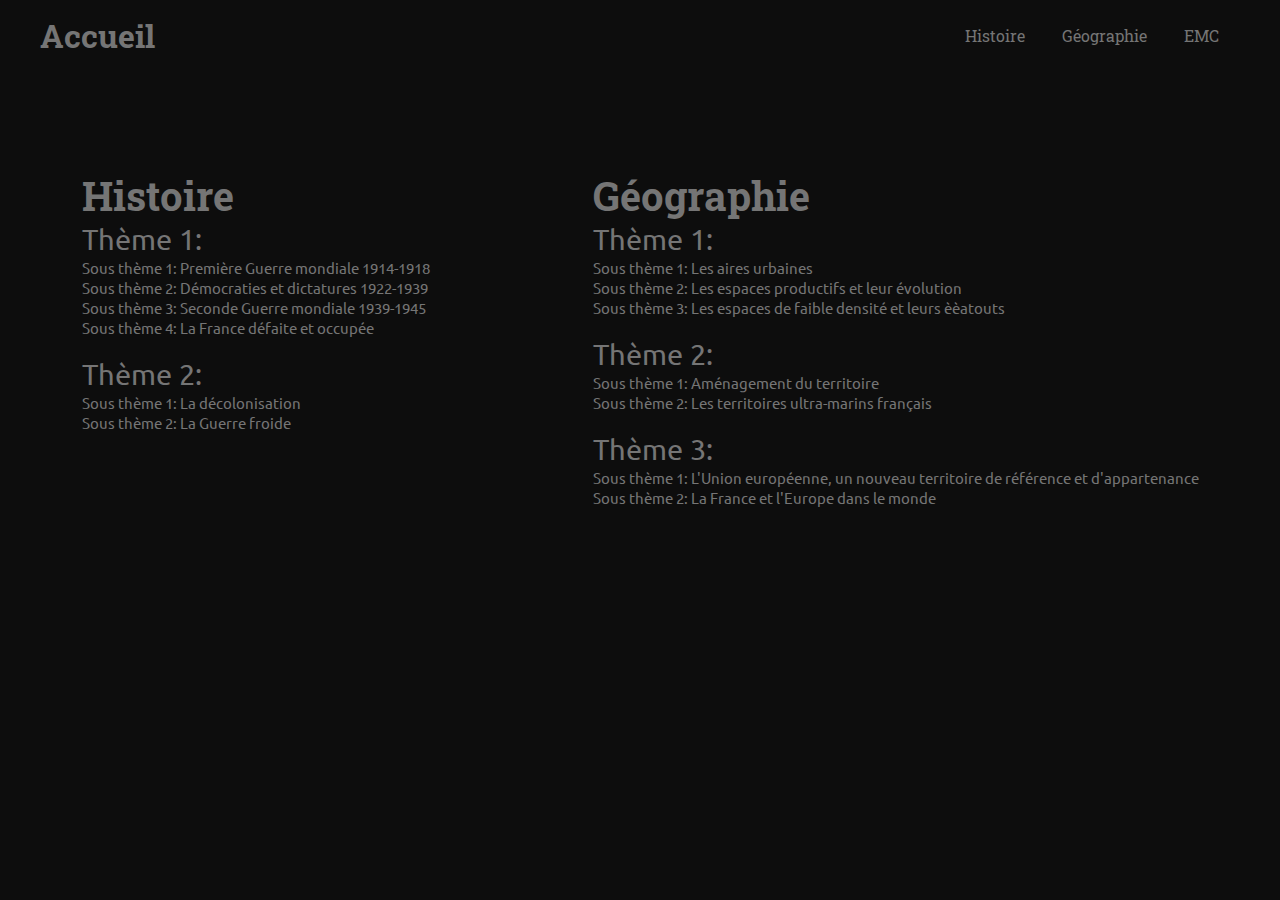
<file: index.html>
<!DOCTYPE html>
<html>
    <head>
        <meta charset="utf-8">
        <link rel="stylesheet" href="styles.css">
        <link rel="icon" href="icon.png">
        <title>Fiches Révisions Histoire Géographie EMC | Brevet 2021</title>
    </head>
    <body>
        <header>
            <h1>Accueil</h1>
            <ul>
                <li><a href="index-histoire.html">Histoire</a></li>
                <li><a href="index-geographie.html">Géographie</a></li>
                <li><a href="#">EMC</a></li>
            </ul>
        </header>

        <section>
            <aside>
                <h1>Histoire</h1>
                <p>Thème 1:</p>
                <ul>
                    <li><a href="theme1-sous1.html">Sous thème 1: Première Guerre mondiale 1914-1918</a></li>
                    <li><a href="theme1-sous2.html">Sous thème 2: Démocraties et dictatures 1922-1939</a></li>
                    <li><a href="theme1-sous3.html">Sous thème 3: Seconde Guerre mondiale 1939-1945</a></li>
                    <li><a href="theme1-sous4.html">Sous thème 4: La France défaite et occupée</a></li>
                </ul><br>
                <p>Thème 2:</p>
                <ul>
                    <li><a href="#">Sous thème 1: La décolonisation</a></li>
                    <li><a href="#">Sous thème 2: La Guerre froide</a></li>
                </ul><br>
            </aside>
            <aside>
                <h1>Géographie</h1>
                <p>Thème 1:</p>
                <ul>
                    <li><a href="gtheme1-sous1.html">Sous thème 1: Les aires urbaines</a></li>
                    <li><a href="gtheme1-sous2.html">Sous thème 2: Les espaces productifs et leur évolution</a></li>
                    <li><a href="gtheme1-sous3.html">Sous thème 3: Les espaces de faible densité et leurs èèatouts</a></li>
                </ul><br>
                <p>Thème 2:</p>
                <ul>
                    <li><a href="#">Sous thème 1: Aménagement du territoire</a></li>
                    <li><a href="#">Sous thème 2: Les territoires ultra-marins français</a></li>
                </ul><br>
                <p>Thème 3:</p>
                <ul>
                    <li><a href="#">Sous thème 1: L'Union européenne, un nouveau territoire de référence et d'appartenance</a></li>
                    <li><a href="#">Sous thème 2: La France et l'Europe dans le monde</a></li>
                </ul>
            </aside>
        </section>

    </body>
</html>
</file>
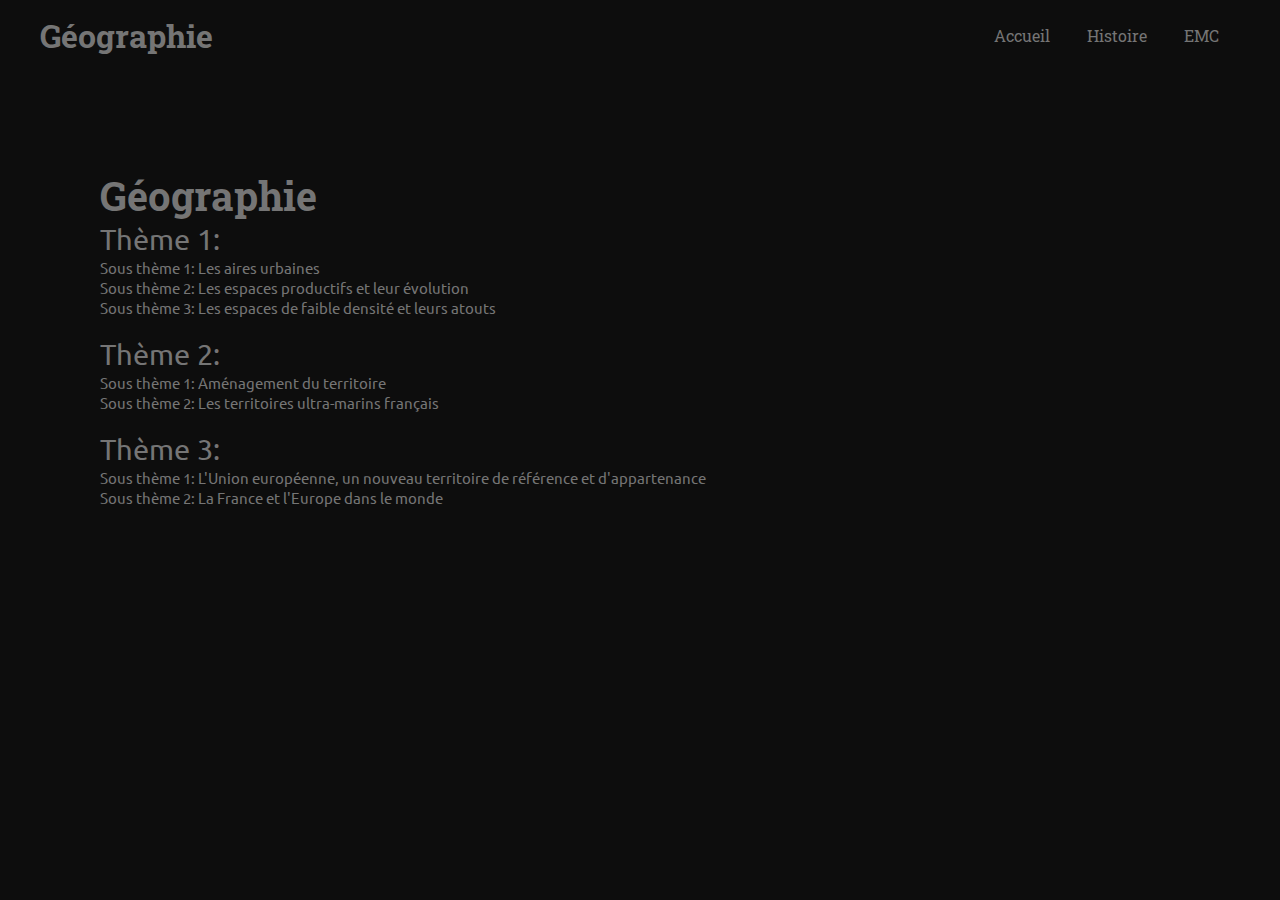
<file: index-geographie.html>
<!DOCTYPE html>
<html>
    <head>
        <meta charset="utf-8">
        <link rel="stylesheet" href="index-geographie.css">
        <link rel="icon" href="icon.png">
        <title>Fiches Révisions Histoire Géographie EMC | Brevet 2021</title>
    </head>
    <body>
        <header>
            <h1>Géographie</h1>
            <ul>
                <li><a href="index.html">Accueil</a></li>
                <li><a href="index-histoire.html">Histoire</a></li>
                <li><a href="#">EMC</a></li>
            </ul>
        </header>

        <section>
            <aside>
                <h1>Géographie</h1>
                <p>Thème 1:</p>
                <ul>
                    <li><a href="theme1-sous1.html">Sous thème 1: Les aires urbaines</a></li>
                    <li><a href="theme1-sous2.html">Sous thème 2: Les espaces productifs et leur évolution</a></li>
                    <li><a href="theme1-sous3.html">Sous thème 3: Les espaces de faible densité et leurs atouts</a></li>
                </ul><br>
                <p>Thème 2:</p>
                <ul>
                    <li><a href="#">Sous thème 1: Aménagement du territoire</a></li>
                    <li><a href="#">Sous thème 2: Les territoires ultra-marins français</a></li>
                </ul><br>
                <p>Thème 3:</p>
                <ul>
                    <li><a href="#">Sous thème 1: L'Union européenne, un nouveau territoire de référence et d'appartenance</a></li>
                    <li><a href="#">Sous thème 2: La France et l'Europe dans le monde</a></li>
                </ul>
            </aside>
        </section>
    </body>
</html>
</file>
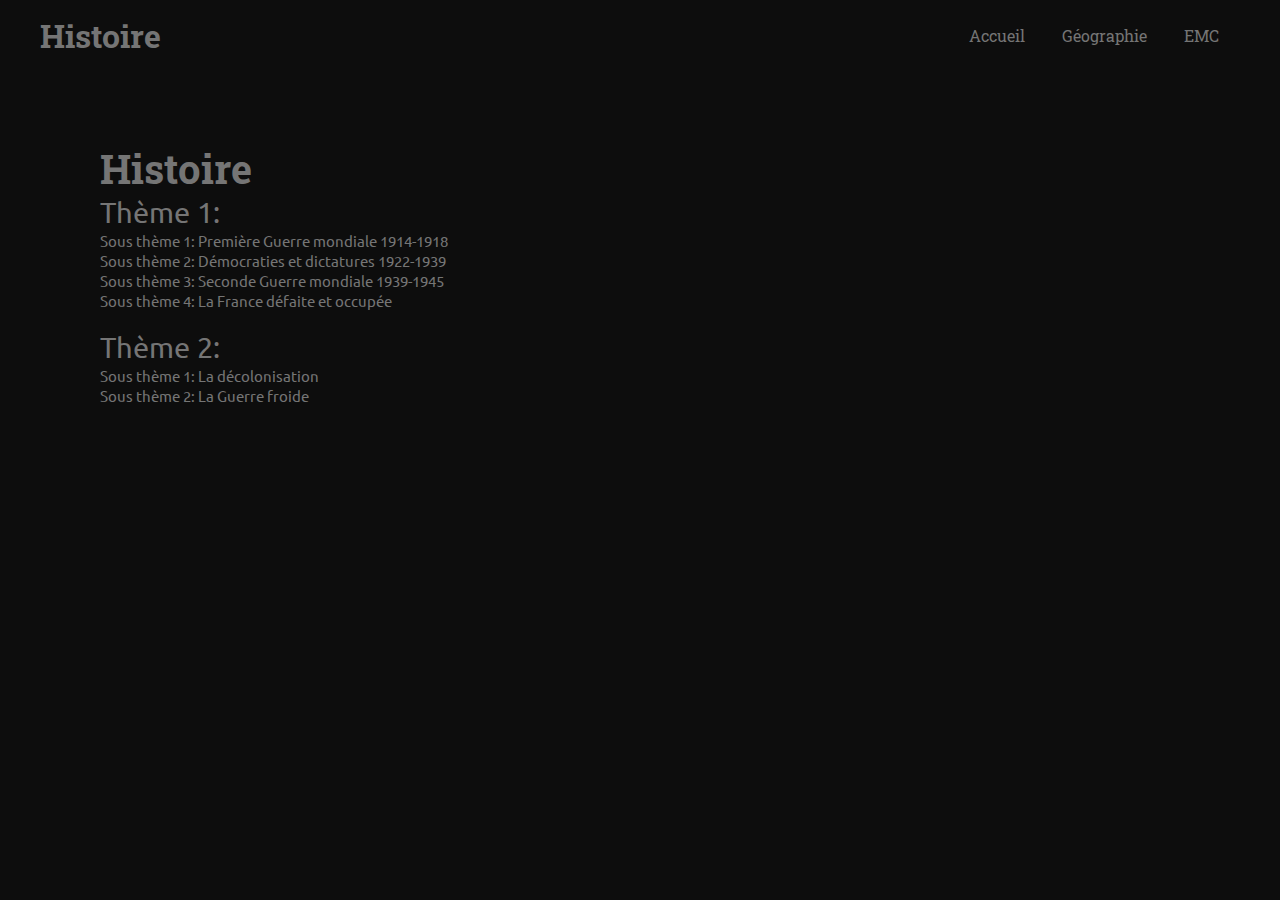
<file: index-histoire.html>
<!DOCTYPE html>
<html>
    <head>
        <meta charset="utf-8">
        <link rel="stylesheet" href="index-histoire.css">
        <link rel="icon" href="icon.png">
        <title>Fiches Révisions Histoire Géographie EMC | Brevet 2021</title>
    </head>
    <body>
        <header>
            <h1>Histoire</h1>
            <ul>
                <li><a href="index.html">Accueil</a></li>
                <li><a href="index-geographie.html">Géographie</a></li>
                <li><a href="#">EMC</a></li>
            </ul>
        </header>

        <section>
            <aside>
                <h1>Histoire</h1>
                <p>Thème 1:</p>
                <ul>
                    <li><a href="theme1-sous1.html">Sous thème 1: Première Guerre mondiale 1914-1918</a></li>
                    <li><a href="theme1-sous2.html">Sous thème 2: Démocraties et dictatures 1922-1939</a></li>
                    <li><a href="theme1-sous3.html">Sous thème 3: Seconde Guerre mondiale 1939-1945</a></li>
                    <li><a href="theme1-sous4.html">Sous thème 4: La France défaite et occupée</a></li>
                </ul><br>
                <p>Thème 2:</p>
                <ul>
                    <li><a href="#">Sous thème 1: La décolonisation</a></li>
                    <li><a href="#">Sous thème 2: La Guerre froide</a></li>
                </ul>
                <br>
            </aside>
        </section>
    </body>
</html>
</file>
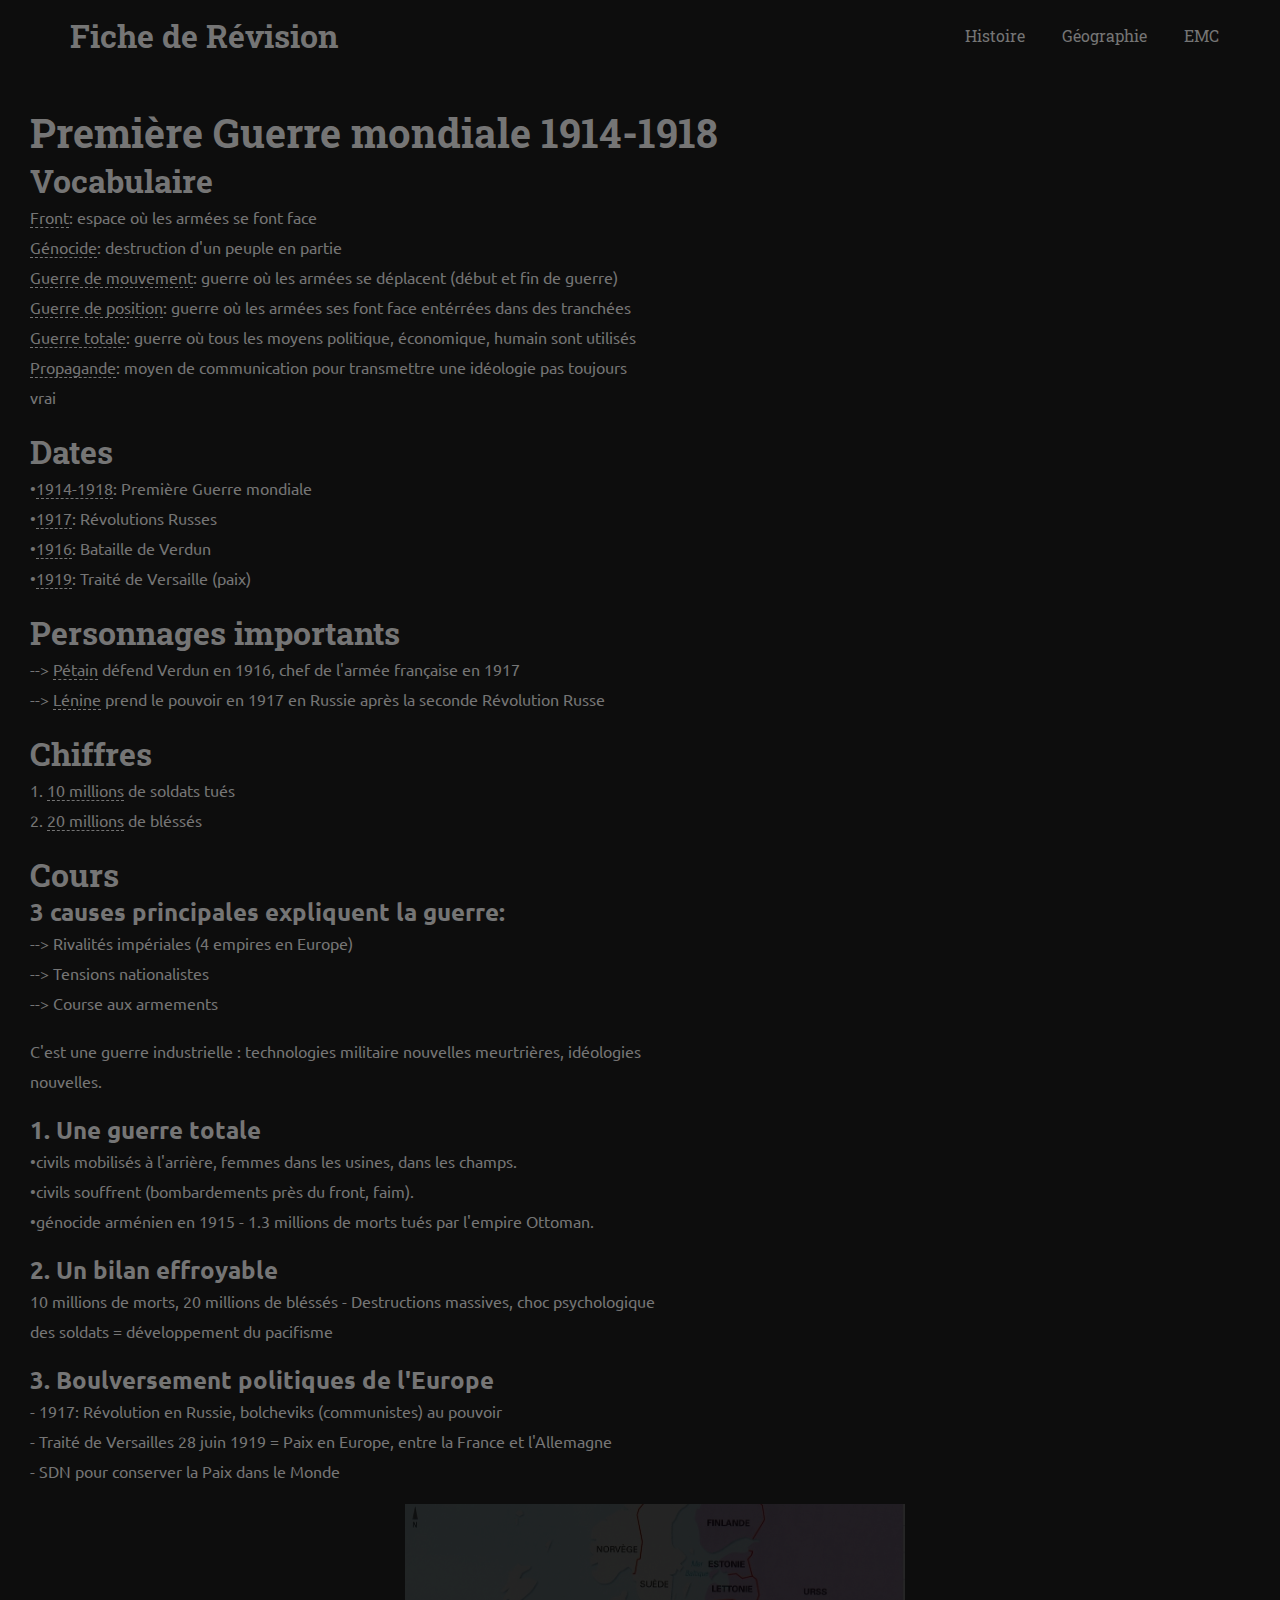
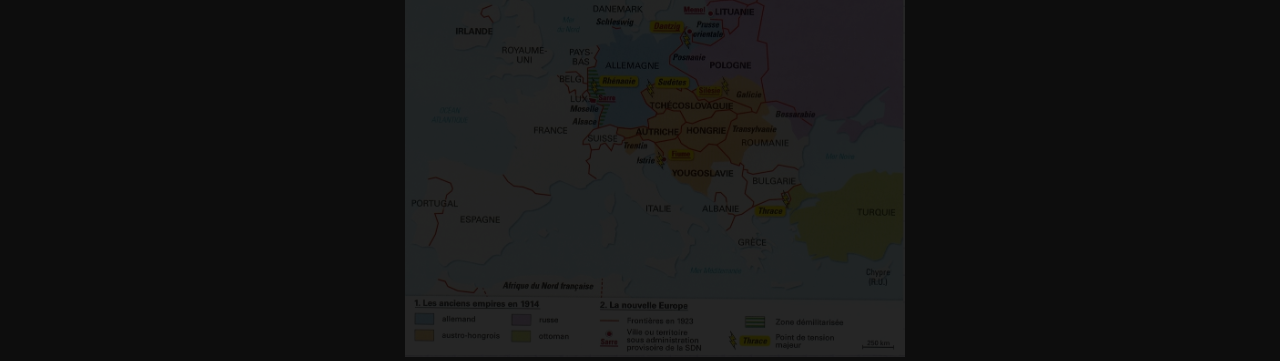
<file: theme1-sous1.html>
<!DOCTYPE html>
<html>
    <head>
        <meta charset="utf-8">
        <link rel="stylesheet" href="theme1-sous1.css">
        <link rel="icon" href="icon.png">
        <title>Fiches Révisions Histoire Géographie EMC | Brevet 2021</title>
    </head>
    <body>

        <header>
            <h1>Fiche de Révision</h1>
            <ul>
                <li><a href="index-histoire.html">Histoire</a></li>
                <li><a href="index-geographie.html">Géographie</a></li>
                <li><a href="#">EMC</a></li>
            </ul>
        </header>

        <br><br>

        <h1>Première Guerre mondiale 1914-1918</h1>
        <aside class="vocabulaire">
            <h2>Vocabulaire</h2>
            <p><span>Front</span>: espace où les armées se font face</p>
            <p><span>Génocide</span>: destruction d'un peuple en partie</p>
            <p><span>Guerre de mouvement</span>: guerre où les armées se déplacent (début et fin de guerre)</p>
            <p><span>Guerre de position</span>: guerre où les armées ses font face entérrées dans des tranchées</p>
            <p><span>Guerre totale</span>: guerre où tous les moyens politique, économique, humain sont utilisés</p>
            <p><span>Propagande</span>: moyen de communication pour transmettre une idéologie pas toujours vrai</p>
        </aside>

        <br>

        <aside class="dates">
            <h2>Dates</h2>
            <p>•<span>1914-1918</span>: Première Guerre mondiale</p>
            <p>•<span>1917</span>: Révolutions Russes</p>
            <p>•<span>1916</span>: Bataille de Verdun</p>
            <p>•<span>1919</span>: Traité de Versaille (paix)</p>
        </aside>

        <br>

        <aside class="personnages">
            <h2>Personnages importants</h2>
            <p>--> <span>Pétain</span> défend Verdun en 1916, chef de l'armée française en 1917</p>
            <p>--> <span>Lénine</span> prend le pouvoir en 1917 en Russie après la seconde Révolution Russe</p>
        </aside>

        <br>

        <aside class="chiffres">
            <h2>Chiffres</h2>
            <p>1. <span>10 millions</span> de soldats tués</p>
            <p>2. <span>20 millions</span> de bléssés</p>
        </aside>

        <br>

        <aside class="cours">
            <h2>Cours</h2>
            <h3>3 causes principales expliquent la guerre:</h3>
            <p>--> Rivalités impériales (4 empires en Europe)</p>
            <p>--> Tensions nationalistes</p>
            <p>--> Course aux armements</p>
            <br>
            <p>C'est une guerre industrielle : technologies militaire nouvelles meurtrières, idéologies nouvelles.</p>
            <br>
            <h3>1. Une guerre totale</h3>
            <p>•civils mobilisés à l'arrière, femmes dans les usines, dans les champs.</p>
            <p>•civils souffrent (bombardements près du front, faim).</p>
            <p>•génocide arménien en 1915 - 1.3 millions de morts tués par l'empire Ottoman.</p>
            <br>
            <h3>2. Un bilan effroyable</h3>
            <p>10 millions de morts, 20 millions de bléssés - Destructions massives, choc psychologique des soldats = développement du pacifisme</p>
            <br>
            <h3>3. Boulversement politiques de l'Europe</h3>
            <p>- 1917: Révolution en Russie, bolcheviks (communistes) au pouvoir</p>
            <p>- Traité de Versailles 28 juin 1919 = Paix en Europe, entre la France et l'Allemagne</p>
            <p>- SDN pour conserver la Paix dans le Monde</p>
            <br>
            <img src="cartes-souspartie1.jpg" alt="carte premiere guerre mondiale">
        </aside>
    </body>
</html>
</file>
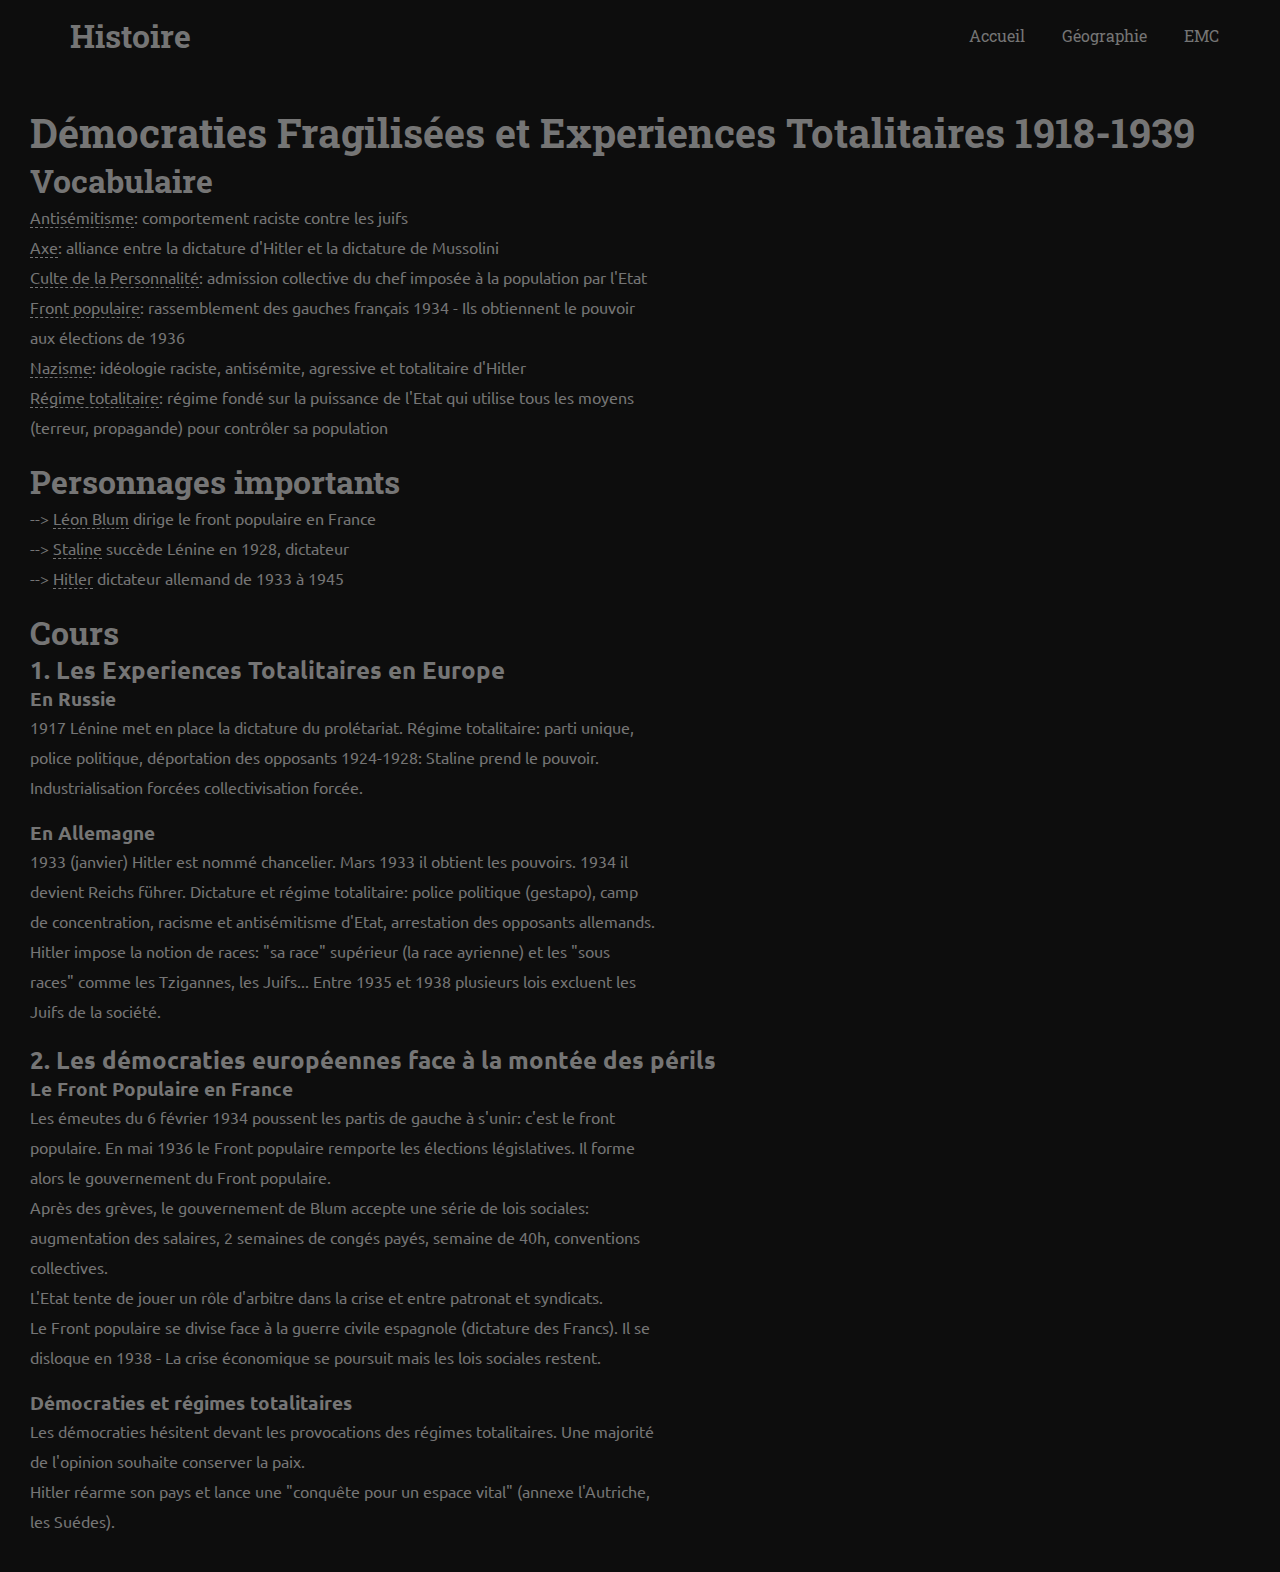
<file: theme1-sous2.html>
<!DOCTYPE html>
<html>
    <head>
        <meta charset="utf-8">
        <link rel="stylesheet" href="theme1-sous1.css">
        <link rel="icon" href="icon.png">
        <title>Fiches Révisions Histoire Géographie EMC | Brevet 2021</title>
    </head>
    <body>

        <header>
            <h1>Histoire</h1>
            <ul>
                <li><a href="index.html">Accueil</a></li>
                <li><a href="index-geographie.html">Géographie</a></li>
                <li><a href="#">EMC</a></li>
            </ul>
        </header>

        <br><br>

        <h1>Démocraties Fragilisées et Experiences Totalitaires 1918-1939</h1>
        <aside class="vocabulaire">
            <h2>Vocabulaire</h2>
            <p><span>Antisémitisme</span>: comportement raciste contre les juifs</p>
            <p><span>Axe</span>: alliance entre la dictature d'Hitler et la dictature de Mussolini</p>
            <p><span>Culte de la Personnalité</span>: admission collective du chef imposée à la population par l'Etat</p>
            <p><span>Front populaire</span>: rassemblement des gauches français 1934 - Ils obtiennent le pouvoir aux élections de 1936</p>
            <p><span>Nazisme</span>: idéologie raciste, antisémite, agressive et totalitaire d'Hitler</p>
            <p><span>Régime totalitaire</span>: régime fondé sur la puissance de l'Etat qui utilise tous les moyens (terreur, propagande) pour contrôler sa population</p>
        </aside>

        <br>

        <aside class="personnages">
            <h2>Personnages importants</h2>
            <p>--> <span>Léon Blum</span> dirige le front populaire en France</p>
            <p>--> <span>Staline</span> succède Lénine en 1928, dictateur</p>
            <p>--> <span>Hitler</span> dictateur allemand de 1933 à 1945</p>
        </aside>

        <br>

        <aside class="cours">
            <h2>Cours</h2>
            <h3>1. Les Experiences Totalitaires en Europe</h3>
            <h4>En Russie</h4>
            <p>1917 Lénine met en place la dictature du prolétariat. Régime totalitaire: parti unique, police politique, déportation des opposants 1924-1928: Staline prend le pouvoir. Industrialisation forcées collectivisation forcée.</p>
            <br>
            <h4>En Allemagne</h4>
            <p>1933 (janvier) Hitler est nommé chancelier. Mars 1933 il obtient les pouvoirs. 1934 il devient Reichs führer. Dictature et régime totalitaire: police politique (gestapo), camp de concentration, racisme et antisémitisme d'Etat, arrestation des opposants allemands.<br> Hitler impose la notion de races: "sa race" supérieur (la race ayrienne) et les "sous races" comme les Tzigannes, les Juifs... Entre 1935 et 1938 plusieurs lois excluent les Juifs de la société.</p>
            <br>
            <h3>2. Les démocraties européennes face à la montée des périls</h3>
            <h4>Le Front Populaire en France</h4>
            <p>Les émeutes du 6 février 1934 poussent les partis de gauche à s'unir: c'est le front populaire. En mai 1936 le Front populaire remporte les élections législatives. Il forme alors le gouvernement du Front populaire.<br> Après des grèves, le gouvernement de Blum accepte une série de lois sociales: augmentation des salaires, 2 semaines de congés payés, semaine de 40h, conventions collectives.<br> L'Etat tente de jouer un rôle d'arbitre dans la crise et entre patronat et syndicats.<br>Le Front populaire se divise face à la guerre civile espagnole (dictature des Francs). Il se disloque en 1938 - La crise économique se poursuit mais les lois sociales restent.</p>
            <br>
            <h4>Démocraties et régimes totalitaires</h4>
            <p>Les démocraties hésitent devant les provocations des régimes totalitaires. Une majorité de l'opinion souhaite conserver la paix.<br>Hitler réarme son pays et lance une "conquête pour un espace vital" (annexe l'Autriche, les Suédes).</p>
            <br><br>
        </aside>
    </body>
</html>
</file>
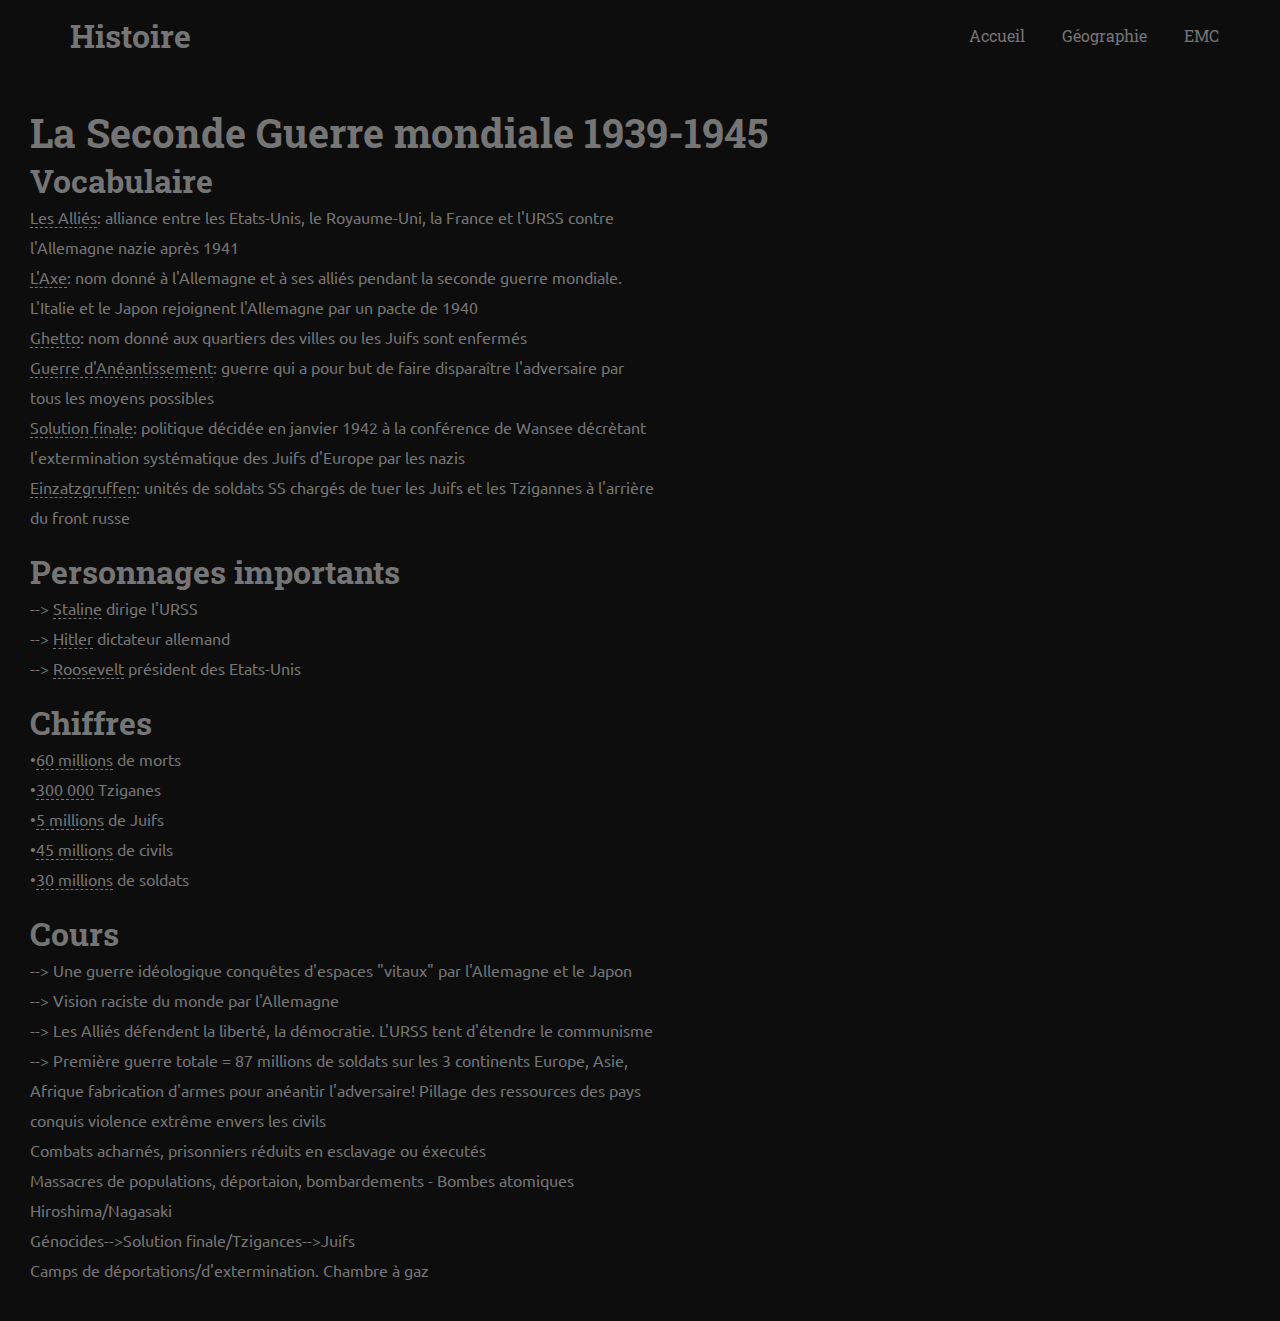
<file: theme1-sous3.html>
<!DOCTYPE html>
<html>
    <head>
        <meta charset="utf-8">
        <link rel="stylesheet" href="theme1-sous1.css">
        <link rel="icon" href="icon.png">
        <title>Fiches Révisions Histoire Géographie EMC | Brevet 2021</title>
    </head>
    <body>

        <header>
            <h1>Histoire</h1>
            <ul>
                <li><a href="index.html">Accueil</a></li>
                <li><a href="index-geographie.html">Géographie</a></li>
                <li><a href="#">EMC</a></li>
            </ul>
        </header>

        <br><br>

        <h1>La Seconde Guerre mondiale 1939-1945</h1>
        <aside class="vocabulaire">
            <h2>Vocabulaire</h2>
            <p><span>Les Alliés</span>: alliance entre les Etats-Unis, le Royaume-Uni, la France et l'URSS contre l'Allemagne nazie après 1941</p>
            <p><span>L'Axe</span>: nom donné à l'Allemagne et à ses alliés pendant la seconde guerre mondiale. L'Italie et le Japon rejoignent l'Allemagne par un pacte de 1940</p>
            <p><span>Ghetto</span>: nom donné aux quartiers des villes ou les Juifs sont enfermés</p>
            <p><span>Guerre d'Anéantissement</span>: guerre qui a pour but de faire disparaître l'adversaire par tous les moyens possibles</p>
            <p><span>Solution finale</span>: politique décidée en janvier 1942 à la conférence de Wansee décrètant l'extermination systématique des Juifs d'Europe par les nazis</p>
            <p><span>Einzatzgruffen</span>: unités de soldats SS chargés de tuer les Juifs et les Tzigannes à l'arrière du front russe</p>
        </aside>

        <br>

        <aside class="personnages">
            <h2>Personnages importants</h2>
            <p>--> <span>Staline</span> dirige l'URSS</p>
            <p>--> <span>Hitler</span> dictateur allemand</p>
            <p>--> <span>Roosevelt</span> président des Etats-Unis</p>
        </aside>

        <br>

        <aside class="chiffres">
            <h2>Chiffres</h2>
            <p>•<span>60 millions</span> de morts</p>
            <p>•<span>300 000</span> Tziganes</p>
            <p>•<span>5 millions</span> de Juifs</p>
            <p>•<span>45 millions</span> de civils</p>
            <p>•<span>30 millions</span> de soldats</p>
        </aside>

        <br>

        <aside class="cours">
            <h2>Cours</h2>
            <p>--> Une guerre idéologique conquêtes d'espaces "vitaux" par l'Allemagne et le Japon</p>
            <p>--> Vision raciste du monde par l'Allemagne </p>
            <p>--> Les Alliés défendent la liberté, la démocratie. L'URSS tent d'étendre le communisme</p>
            <p>--> Première guerre totale = 87 millions de soldats sur les 3 continents Europe, Asie, Afrique fabrication d'armes pour anéantir l'adversaire! Pillage des ressources des pays conquis violence extrême envers les civils<br>Combats acharnés, prisonniers réduits en esclavage ou éxecutés<br>Massacres de populations, déportaion, bombardements - Bombes atomiques Hiroshima/Nagasaki<br>Génocides-->Solution finale/Tzigances-->Juifs<br>Camps de déportations/d'extermination. Chambre à gaz</p>
        </aside>
        <br><br>
    </body>
</html>
</file>
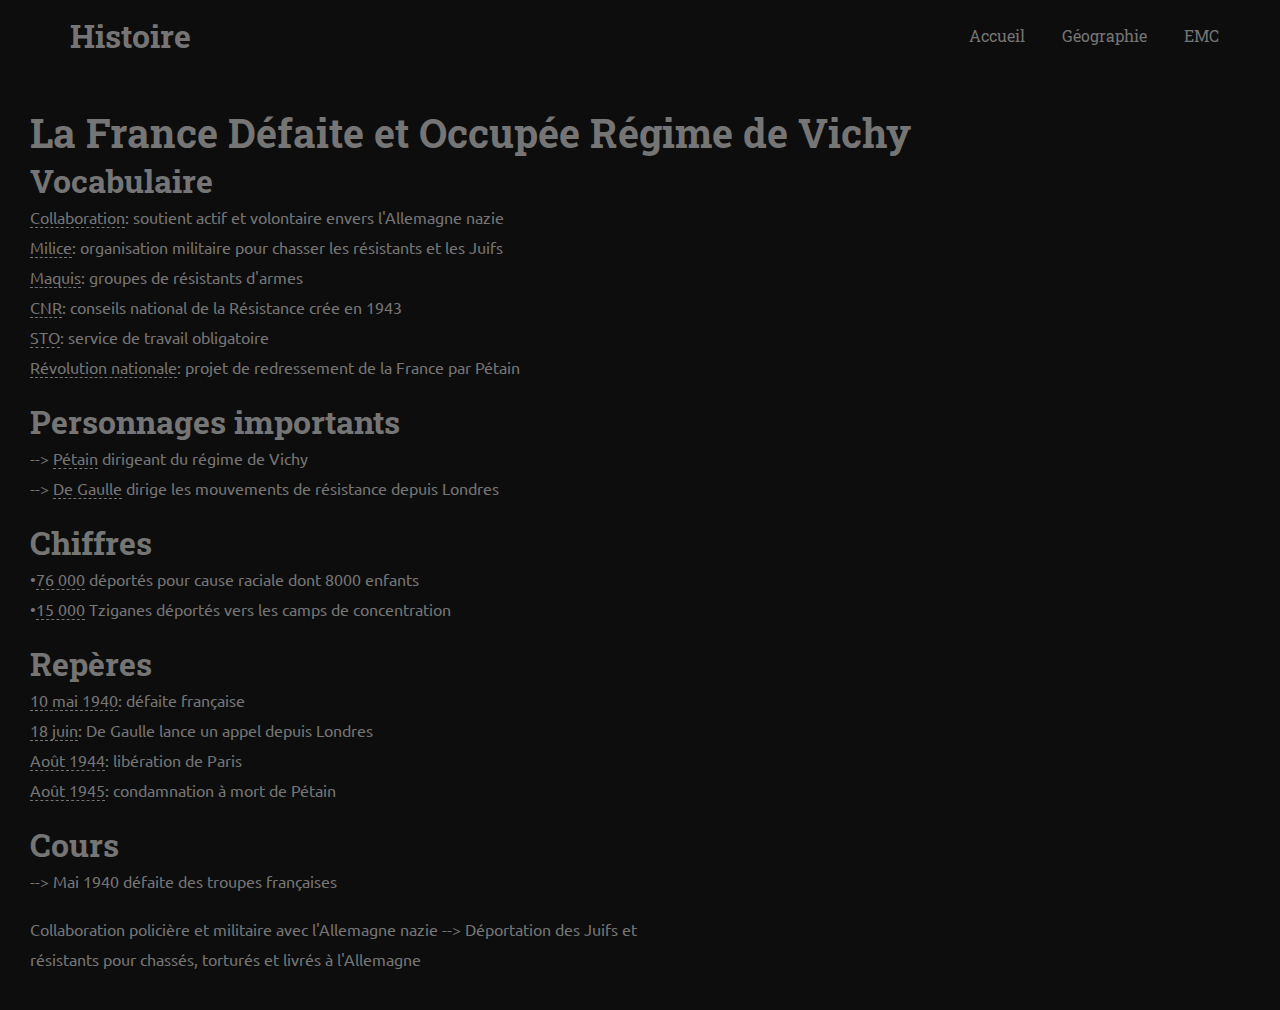
<file: theme1-sous4.html>
<!DOCTYPE html>
<html>
    <head>
        <meta charset="utf-8">
        <link rel="stylesheet" href="theme1-sous1.css">
        <link rel="icon" href="icon.png">
        <title>Fiches Révisions Histoire Géographie EMC | Brevet 2021</title>
    </head>
    <body>

        <header>
            <h1>Histoire</h1>
            <ul>
                <li><a href="index.html">Accueil</a></li>
                <li><a href="index-geographie.html">Géographie</a></li>
                <li><a href="#">EMC</a></li>
            </ul>
        </header>

        <br><br>

        <h1>La France Défaite et Occupée Régime de Vichy</h1>
        <aside class="vocabulaire">
            <h2>Vocabulaire</h2>
            <p><span>Collaboration</span>: soutient actif et volontaire envers l'Allemagne nazie</p>
            <p><span>Milice</span>: organisation militaire pour chasser les résistants et les Juifs</p>
            <p><span>Maquis</span>: groupes de résistants d'armes</p>
            <p><span>CNR</span>: conseils national de la Résistance crée en 1943</p>
            <p><span>STO</span>: service de travail obligatoire</p>
            <p><span>Révolution nationale</span>: projet de redressement de la France par Pétain</Frame></p>
        </aside>

        <br>

        <aside class="personnages">
            <h2>Personnages importants</h2>
            <p>--> <span>Pétain</span> dirigeant du régime de Vichy</p>
            <p>--> <span>De Gaulle</span> dirige les mouvements de résistance depuis Londres</p>
        </aside>

        <br>

        <aside class="chiffres">
            <h2>Chiffres</h2>
            <p>•<span>76 000</span> déportés pour cause raciale dont 8000 enfants</p>
            <p>•<span>15 000</span> Tziganes déportés vers les camps de concentration</p>
        </aside>

        <br>

        <aside class="repere">
            <h2>Repères</h2>
            <p><span>10 mai 1940</span>: défaite française</p>
            <p><span>18 juin</span>: De Gaulle lance un appel depuis Londres</p>
            <p><span>Août 1944</span>: libération de Paris</p>
            <p><span>Août 1945</span>: condamnation à mort de Pétain</p>
        </aside>

        <br>

        <aside class="cours">
            <h2>Cours</h2>
            <p>--> Mai 1940 défaite des troupes françaises</p>
            <br>
            <p>Collaboration policière et militaire avec l'Allemagne nazie --> Déportation des Juifs et résistants pour chassés, torturés et livrés à l'Allemagne</p>
        </aside>
        <br><br>
    </body>
</html>
</file>
<file: styles.css>
@import url('https://fonts.googleapis.com/css2?family=Ubuntu:wght@300;400;500;700&display=swap');
@import url('https://fonts.googleapis.com/css2?family=Roboto+Slab:wght@100;300;500;700;900&display=swap');

* {
    margin: 0;
    padding: 0;
    box-sizing: border-box;
    list-style-type: none;
}

body {
    background: #0d0d0d;
    color: #757575;
    height: 100vh;
    width: 100%;
    overflow-x: hidden;
}

header {
    height: 70px;
    width: 100%;
    display: flex;
    align-items: center;
    justify-content: space-between;
    padding: 0 40px;
    font-family: 'Roboto Slab';
}

header h1 {
    cursor: pointer;
}

header ul {
    display: flex;
}

header ul li {
    cursor: pointer;
}

header ul li a {
    text-decoration: none;
    color: #757575;
    transition: 0.4s;
    padding: 8px 16px;
    margin-right: 5px;
}

header ul li a:hover {
    background: #757575;
    color: #0d0d0d;
}

section {
    position: absolute;
    top: 0;
    left: 50%;
    transform: translate(-50%,50%);
    display: flex;
    flex-wrap: wrap;
    justify-content: space-around;
    width: 100%;
    font-family: 'Ubuntu';
}

section h1 {
    font-size: 2.5em;
    font-family: 'Roboto Slab';
}

section p {
    font-size: 1.8em;
}

section a {
    color: #757575;
    text-decoration: none;
    font-size: 15px;
}

section a:hover {
    border-bottom: 1.2px dashed #757575;
}
</file>
<file: index-geographie.css>
@import url('https://fonts.googleapis.com/css2?family=Ubuntu:wght@300;400;500;700&display=swap');
@import url('https://fonts.googleapis.com/css2?family=Roboto+Slab:wght@100;300;500;700;900&display=swap');

* {
    margin: 0;
    padding: 0;
    box-sizing: border-box;
    list-style-type: none;
}

body {
    background: #0D0D0D;
    color: #757575;
    height: 100vh;
    width: 100%;
    overflow-x: hidden;
}

header {
    height: 70px;
    width: 100%;
    display: flex;
    align-items: center;
    justify-content: space-between;
    padding: 0 40px;
    font-family: 'Roboto Slab';
}

header h1 {
    cursor: pointer;
}

header ul {
    display: flex;
}

header ul li {
    cursor: pointer;
}

header ul li a {
    text-decoration: none;
    color: #757575;
    transition: 0.4s;
    padding: 8px 16px;
    margin-right: 5px;
}

header ul li a:hover {
    background: #757575;
    color: #0D0D0D;
}

section {
    position: absolute;
    top: 0;
    left: 50%;
    transform: translate(-50%,50%);
    display: flex;
    flex-wrap: wrap;
    padding-left: 100px;
    width: 100%;
    font-family: 'Ubuntu';
}

section h1 {
    font-size: 2.5em;
    font-family: 'Roboto Slab';
}

section p {
    font-size: 1.8em;
}

section a {
    color: #757575;
    text-decoration: none;
    font-size: 15px;
}

section a:hover {
    border-bottom: 1.2px dashed #757575;
}
</file>
<file: index-histoire.css>
@import url('https://fonts.googleapis.com/css2?family=Ubuntu:wght@300;400;500;700&display=swap');
@import url('https://fonts.googleapis.com/css2?family=Roboto+Slab:wght@100;300;500;700;900&display=swap');

* {
    margin: 0;
    padding: 0;
    box-sizing: border-box;
    list-style-type: none;
}

body {
    background: #0D0D0D;
    color: #757575;
    height: 100vh;
    width: 100%;
    overflow-x: hidden;
}

header {
    height: 70px;
    width: 100%;
    display: flex;
    align-items: center;
    justify-content: space-between;
    padding: 0 40px;
    font-family: 'Roboto Slab';
}

header h1 {
    cursor: pointer;
}

header ul {
    display: flex;
}

header ul li {
    cursor: pointer;
}

header ul li a {
    text-decoration: none;
    color: #757575;
    transition: 0.4s;
    padding: 8px 16px;
    margin-right: 5px;
}

header ul li a:hover {
    background: #757575;
    color: #0D0D0D;
}

section {
    position: absolute;
    top: 0;
    left: 50%;
    transform: translate(-50%,50%);
    display: flex;
    flex-wrap: wrap;
    padding-left: 100px;
    width: 100%;
    font-family: 'Ubuntu';
}

section h1 {
    font-size: 2.5em;
    font-family: 'Roboto Slab';
}

section p {
    font-size: 1.8em;
}

section a {
    color: #757575;
    text-decoration: none;
    font-size: 15px;
}

section a:hover {
    border-bottom: 1.2px dashed #757575;
}
</file>
<file: theme1-sous1.css>
@import url('https://fonts.googleapis.com/css2?family=Roboto+Slab:wght@100;300;500;700;900&display=swap');
@import url('https://fonts.googleapis.com/css2?family=Ubuntu:wght@300;400;500;700&display=swap');

* {
    margin: 0;
    padding: 0;
    box-sizing: border-box;
    list-style-type: none;
}

body {
    background: #0D0D0D;
    color: #757575;
    overflow-x: hidden;
}

header {
    height: 70px;
    width: 100%;
    display: flex;
    align-items: center;
    justify-content: space-between;
    padding: 0 40px;
    font-family: 'Roboto Slab';
}

header h1 {
    cursor: pointer;
    font-size: 32px;
}

header ul {
    display: flex;
}

header ul li {
    cursor: pointer;
}

header ul li a {
    text-decoration: none;
    color: #757575;
    transition: 0.4s;
    padding: 8px 16px;
    margin-right: 5px;
}

header ul li a:hover {
    background: #757575;
    color: #0D0D0D;
}

aside {
    margin-left: 30px;
}

h1 {
    font-family: 'Roboto Slab';
    font-size: 2.5em;
    margin-left: 30px;
    cursor: pointer;
}

h2 {
    font-family: 'Roboto Slab';
    font-size: 2em;
    cursor: pointer;
}

h3 {
    font-family: 'Ubuntu';
    font-size: 1.5em;
    cursor: pointer;
}

h4 {
    font-size: 1.2em;
    font-family: 'Ubuntu';
}

p {
    font-family: 'Ubuntu';
    line-height: 30px;
    max-width: 50%;
}

p span {
    border-bottom: dashed 1.2px #757575;
    cursor: pointer;
}

img {
    width: 40%;
    cursor: pointer;
    margin-left: 50%;
    transform: translateX(-50%);
    filter: brightness(15%);
}

img:hover {
    filter: brightness(60%);
}

::-webkit-scrollbar {
    width: 10px;
}

::-webkit-scrollbar-button {
    width: 0px;
    height: 0px;
}

::-webkit-scrollbar-thumb {
    background: #757575;
    border-radius: 5px;
}

::-webkit-scrollbar-thumb:active {
    background: #333;
}

::-webkit-scrollbar-track {
    background: #0D0D0D;
    border: 1px solid #0D0D0D;
    border-radius: 5px;
}
</file>
